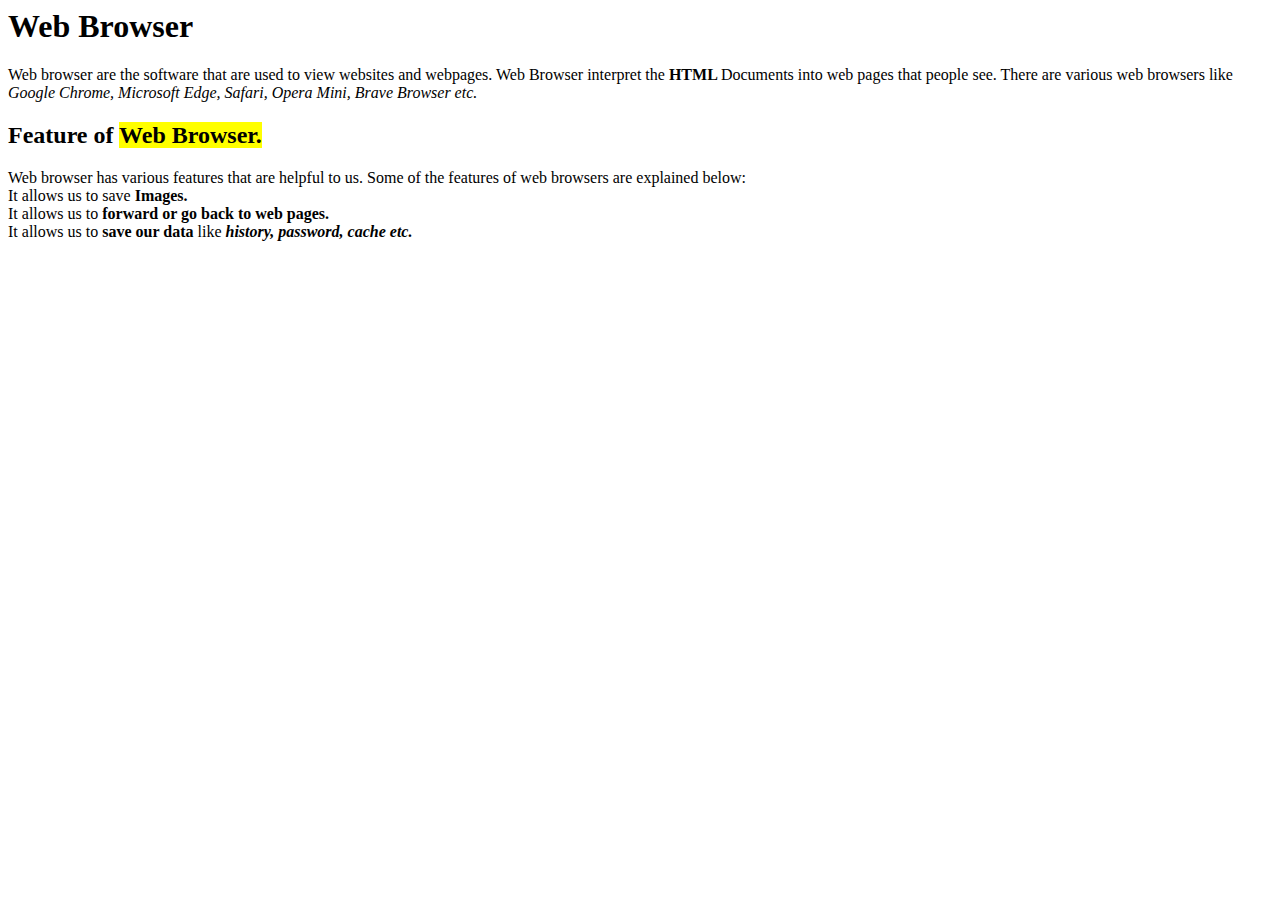
<file: images/d.html>
<!-- saved from url=(0042)file:///C:/Users/user/Desktop/dibya/d.html -->
<html><head><meta http-equiv="Content-Type" content="text/html; charset=windows-1252">
<title> </title>
</head>
<body>
<h1> Web Browser </h1>
<p> Web browser are the software that are used to view websites and webpages. Web Browser interpret the <b> HTML </b> Documents into web pages that people see. There are various web browsers like <i> Google Chrome, Microsoft Edge, Safari, Opera Mini, Brave Browser etc.</i> <br>
</p><h2> Feature of <mark> Web Browser.</mark> <br> </h2>
Web browser has various features that are helpful to us. Some of the features of web browsers are explained below:<br>
It allows us to save <b> Images.</b> <br>
It allows us to <b> forward or go back to web pages.</b> <br>

It allows us to <b> save our data </b> like <i> <b> history, password, cache etc.</b></i><b> </b>


</body></html>
</file>
